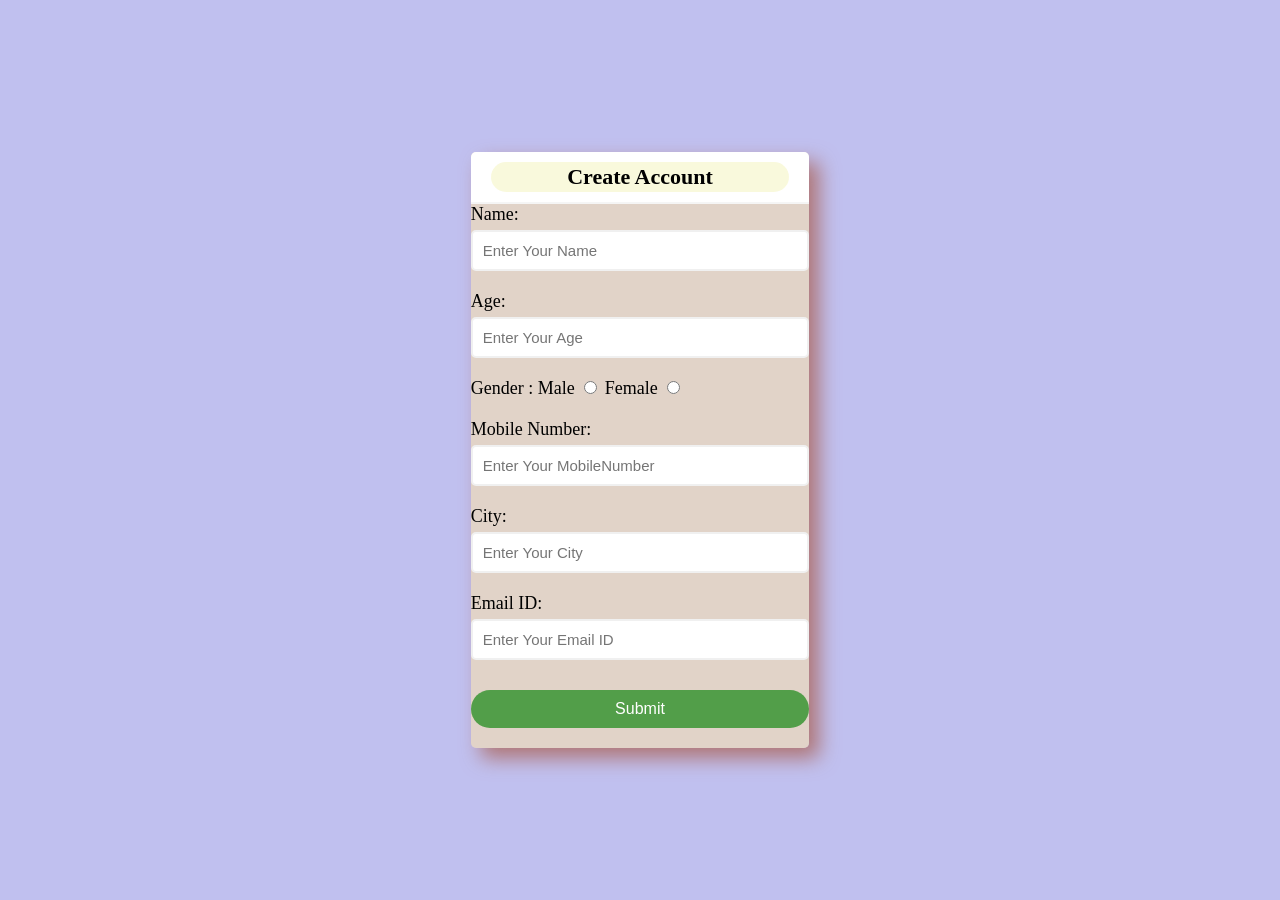
<file: Index.html>
<!DOCTYPE html>
<html lang="en">
	<head>
		<!---- <link rel="icon" type="image/x-icon" href="/images/favicon.ico"> -->
		<meta charset="UTF-8" />
		<meta http-equiv="X-UA-Compatible" content="IE=edge" />
		<meta name="viewport" content="width=device-width, initial-scale=1.0" />
		<link rel="stylesheet" href="style.css" />
		<title>Vaccination Drive</title>

		<style>
			@import url("https://fonts.googleapis.com/css2?family=Roboto+Mono&display=swap");
		</style>
	</head>

	<body>
		<div class="container">
			<div class="header">
				<h3>Create Account</h3>
			</div>
			<div id="control">
				<label for="name">Name:</label>
				<input
					type="text"
					name="Your_Name"
					id="name"
					placeholder="Enter Your Name"
					min="10"
					max="10"
					maxlength="15"
					required
				/><br />
			</div>
			<div id="control">
				<label for="age"> Age:</label>
				<input
					type="number"
					name="Your_Age"
					id="age"
					placeholder="Enter Your Age"
					required
					min="18"
					max="99"
				/><br />
			</div>
			<div id="control1">
				<label>Gender : </label>
				<label for="male">Male</label>
				<input type="radio" name="Your_Choice" id="male" />
				<label for="female">Female</label>
				<input type="radio" name="Your_Choice" id="female" />
			</div>
			<div id="control">
				<label for="phone">Mobile Number:</label>
				<input
					type="tel"
					name="Your_PhoneNumber"
					placeholder="Enter Your MobileNumber"
					id="phone"
					minlength="10"
					maxlength="13"
					required
				/><br />
			</div>
			<div id="control">
				<label for="city"> City:</label>
				<input
					type="text"
					name="Your_Age"
					id="city"
					placeholder="Enter Your City "
					required
				/><br />
			</div>
			<div id="control">
				<label for="email"> Email ID:</label>
				<input
					type="text"
					name="email"
					id="email"
					placeholder="Enter Your Email ID "
					required
				/><br />
			</div>
			<div id="control">
				<button type="submit" name="Submit" id="submit">Submit</button>
			</div>
		</div>
		<script src="script.js"></script>
	</body>
</html>
</file>
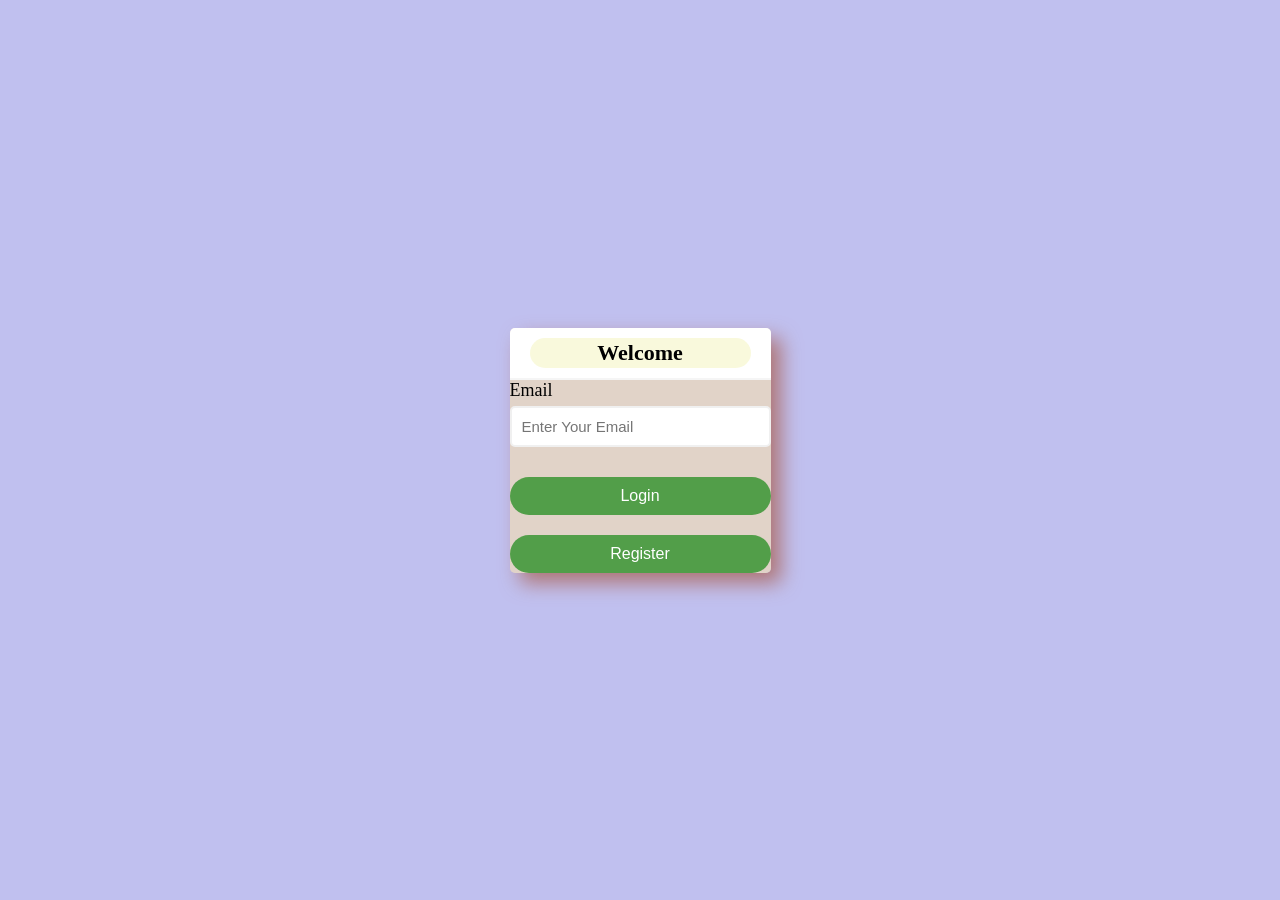
<file: index1.html>
<!DOCTYPE html>
<html>
<head>
   <title>Vaccination Drive</title>
   
   <link rel="stylesheet" href="style.css">
</head>
<body>
<div class="container">
   <div class="header">
      <h3> Welcome </h3>
   </div>

   <div id="control">
  <label for="name">Email</label>
  <input type="text" name="Your_Name" id="loginEmail" placeholder="Enter Your Email" ><br>
  
</div>
  <button type="submit" name="Submit" value="Login" class="name" id="login"  required>Login</button>
  <button type="submit" name="Submit" value="Submit" id = "register">Register</button>
</div>


</div>
<script src = "script1.js"></script>
</body>
</html>
</file>
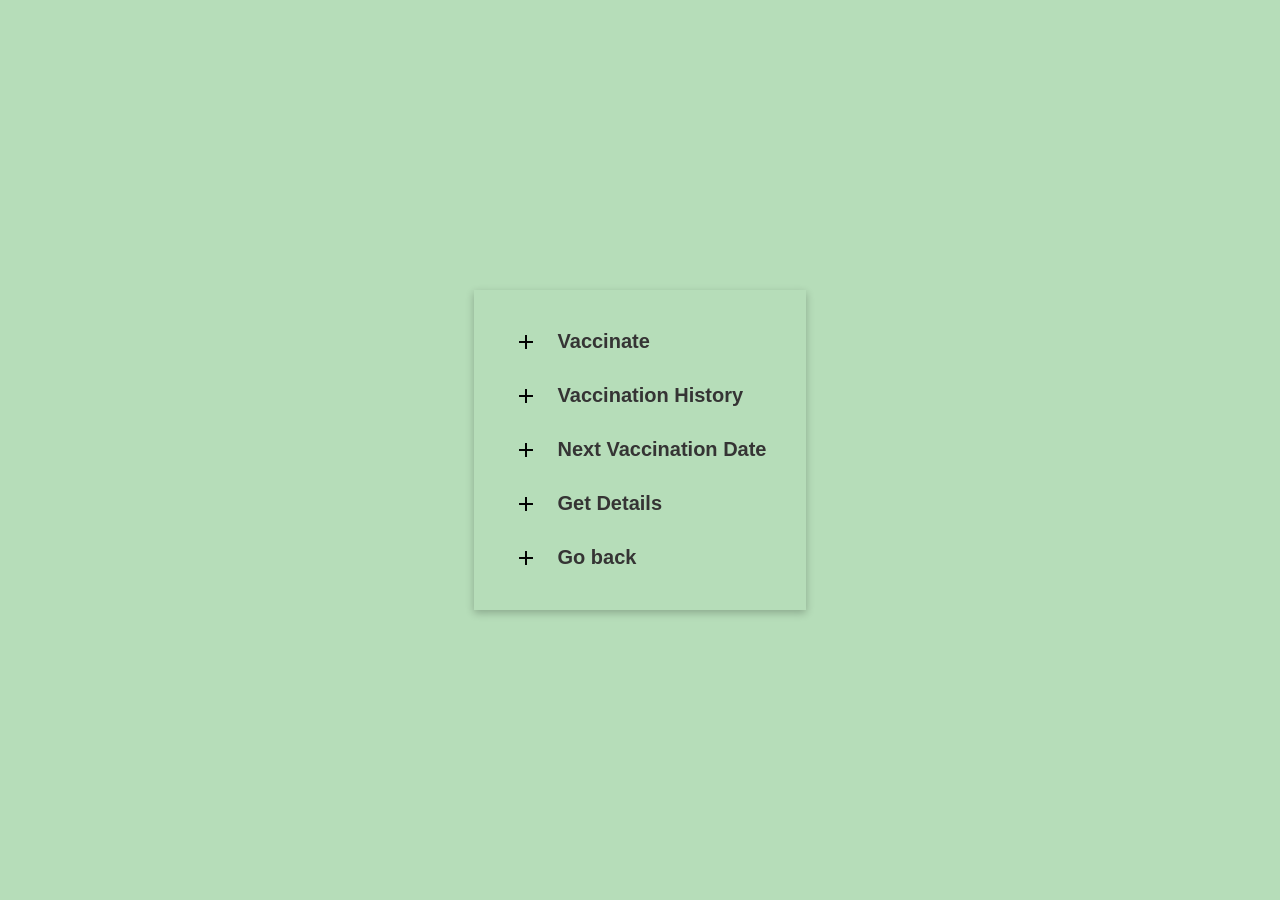
<file: index2.html>
<!DOCTYPE html>
<html lang="en">
	<head>
		<meta charset="UTF-8" />
		<meta http-equiv="X-UA-Compatible" content="IE=edge" />
		<meta name="viewport" content="width=device-width, initial-scale=1.0" />
		<link rel="stylesheet" href="style1.css" />
		<link
			href="https://fonts.googleapis.com/icon?family=Material+Icons"
			rel="stylesheet"
		/>
		<title>Document</title>
	</head>
	<body>
		<div class="container">
			<div class="mini-container">
				<!-- 1 -->
				<div class="vaccinate">
					<span class="material-icons"> add </span>

					<a href="#">
						<h4 id="vaccinateToday">Vaccinate</h4>
					</a>
				</div>
				<!-- 22 -->
				<!-- 2 -->
				<div class="vaccinate">
					<span class="material-icons"> add </span>
					<a href="#">
						<h4 id="vaccinationHistory">Vaccination History</h4>
					</a>
				</div>
				<!-- 22 -->
				<!-- 3 -->
				<div class="vaccinate">
					<span class="material-icons"> add </span>
					<a href="#">
						<h4 id="getNextVaccinationDate">
							Next Vaccination Date
						</h4>
					</a>
				</div>
				<!--33  -->
				<!-- 4  -->
				<div class="vaccinate">
					<span class="material-icons"> add </span>
					<a href="#">
						<h4 id="getDetails">Get Details</h4>
					</a>
				</div>
				<!-- 44 -->
				<!-- 5 -->
				<div class="vaccinate">
					<span class="material-icons"> add </span>
					<a href="index1.html">
						<h4>Go back</h4>
					</a>
				</div>
				<!-- 55 -->
			</div>
		</div>
		<script src="script2.js"></script>
	</body>
</html>
</file>
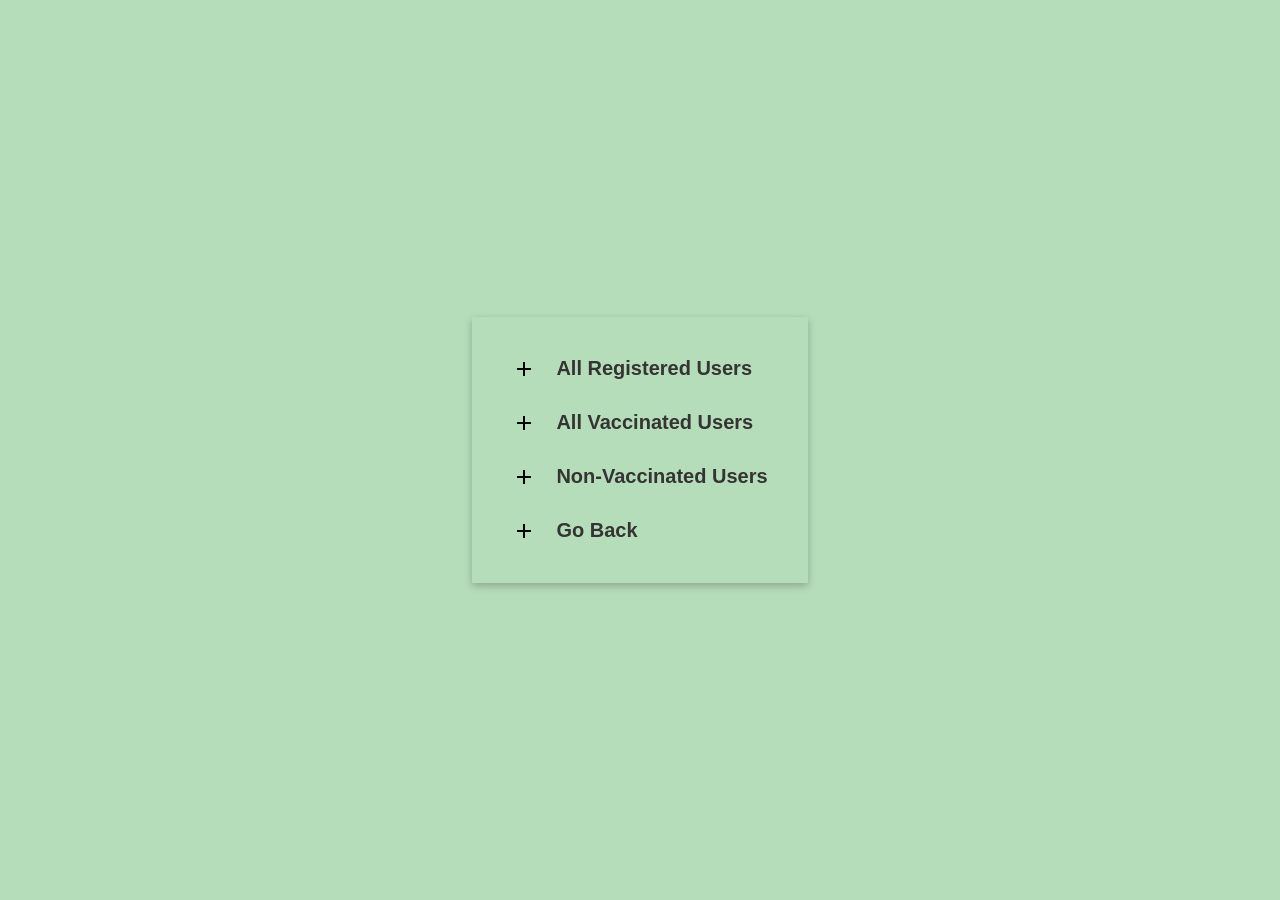
<file: index3.html>
<!DOCTYPE html>
<html lang="en">
	<head>
		<meta charset="UTF-8" />
		<meta http-equiv="X-UA-Compatible" content="IE=edge" />
		<meta name="viewport" content="width=device-width, initial-scale=1.0" />
		<link rel="stylesheet" href="style1.css" />
		<link
			href="https://fonts.googleapis.com/icon?family=Material+Icons"
			rel="stylesheet"
		/>
		<title>Document</title>
	</head>
	<body>
		<div class="container">
			<div class="mini-container">
				<!-- 1 -->
				<div class="vaccinate">
					<span class="material-icons"> add </span>

					<a href="#">
						<h4 id="allRegUsers">All Registered Users</h4>
					</a>
				</div>
				<!-- 22 -->
				<!-- 2 -->
				<div class="vaccinate">
					<span class="material-icons"> add </span>
					<a href="#">
						<h4 id="allVaccinatedUsers">All Vaccinated Users</h4>
					</a>
				</div>
				<!-- 22 -->
				<!-- 3 -->
				<div class="vaccinate">
					<span class="material-icons"> add </span>
					<a href="#">
						<h4 id="nonVaccinatedUsers">Non-Vaccinated Users</h4>
					</a>
				</div>
				<!--33  -->
				<!-- 4  -->
				<div class="vaccinate">
					<span class="material-icons"> add </span>
					<a href="#">
						<h4 id="goBack">Go Back</h4>
					</a>
				</div>
				<!-- 44 -->
			</div>
		</div>
		<script src="script3.js"></script>
	</body>
</html>
</file>
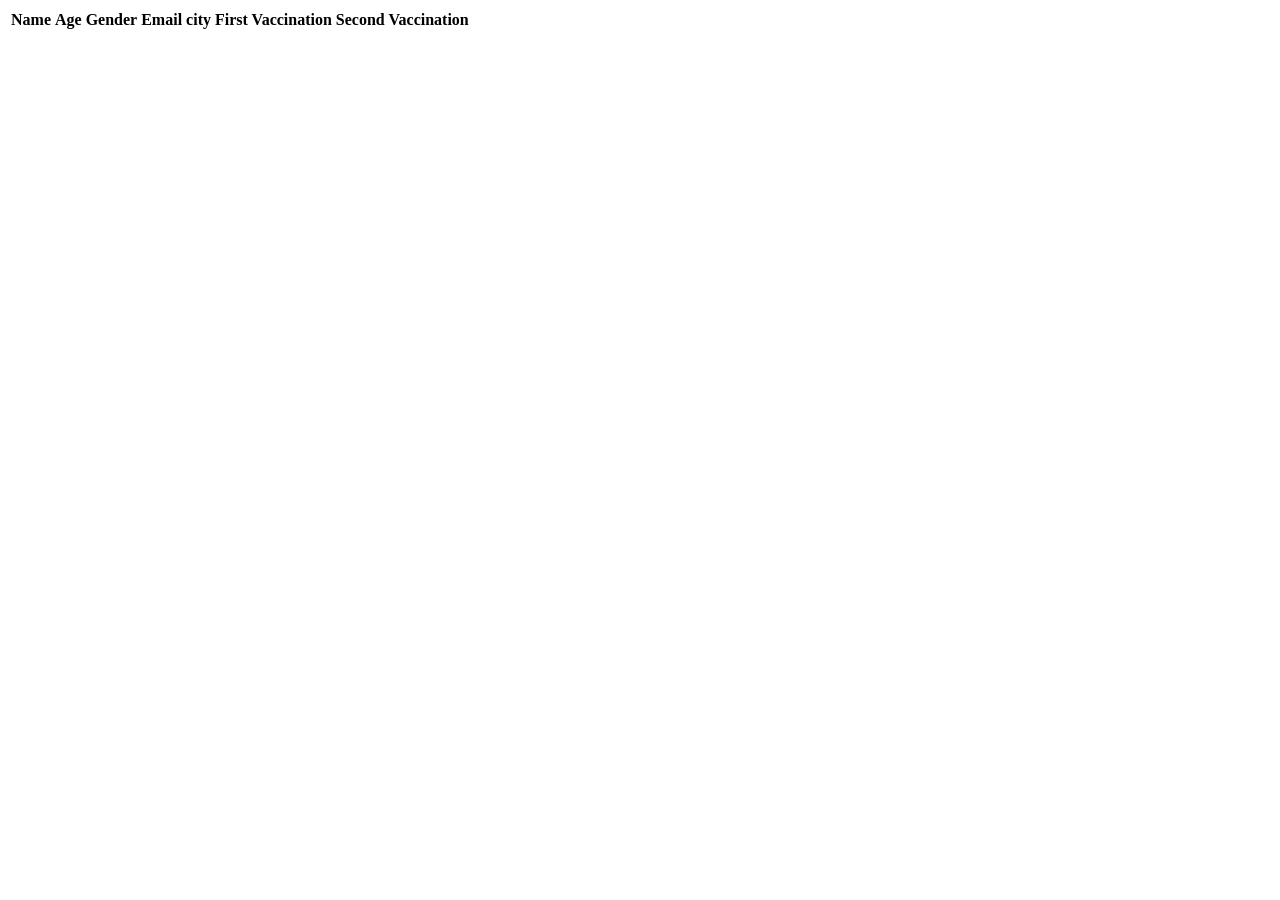
<file: index4.html>
<!DOCTYPE html>
<html lang="en">
	<head>
		<meta charset="UTF-8" />
		<meta http-equiv="X-UA-Compatible" content="IE=edge" />
		<meta name="viewport" content="width=device-width, initial-scale=1.0" />
		<!-- <link rel="stylesheet" href="style.css" /> -->
		<title>Table</title>
	</head>
	<body>
		<table>
			<thead>
				<tr>
					<th>Name</th>
					<th>Age</th>
					<th>Gender</th>
					<th>Email</th>
					<th>city</th>
					<th>First Vaccination</th>
					<th>Second Vaccination</th>
				</tr>
			</thead>
			<tbody id="table-body"></tbody>
		</table>
	</body>
	<script src="script4.js"></script>
</html>
</file>
<file: style.css>
*{
    box-sizing: border-box;
}
body{
    background-color:rgba(98, 96, 216, 0.397);
   /* font-family: sans-serif;*/
    display: flex;
    justify-content: center;
    height:100vh;
    align-items: center;
    margin: 0;
    
   
}
.container{
    background-position-x: center;
    background-color:rgba(245, 222, 179, 0.637);
    border-radius: 5px;
    box-shadow:10px 10px 20px #af7575;
    overflow: hidden;
    max-width: 100% ;  

}
.header{
    border-bottom: 2px solid whitesmoke;
    background-color:white;
    padding:10px 20px;
}
h3{
    margin:0;
    text-align: center;
    font-size: 22px;
    background-color: rgba(213, 216, 35, 0.157);
    border-radius: 20px;
    line-height: 30px;
}
#form{
    padding: 20px 30px 10px 30px;
}
#control{
    margin-bottom: 10px;
    padding-bottom: 10px;
    position: relative;
}
#control label{
    display: inline-block;
    margin-bottom:5px;
  /*font-family: 'Franklin Gothic Medium', 'Arial Narrow', Arial, sans-serif;*/
  font-size :18px;
}
#control input{
    border:2px solid #f0f0f0;
    border-radius:5px;
    font-size: 15px;
    padding: 10px;
    width: 100%;
}
#control input :focus{
    outline: none;
    border-color: #777;
}
#control1{
    padding-bottom: 15px ;
    margin-bottom: 5px;
    font-size :18px;
    
}
button{
    background-color: rgba(0, 128, 0, 0.637);
    border: none;
    border-radius: 20px;
    color: #fff;
    display: block;
    font-size: 16px;
    width:100%;
    margin-top: 20px;
    padding: 10px;
    position: relative;
    cursor: pointer;

}
button:hover{
    background-color:#30308d;
   color:white;
}
.Sing{
    text-decoration: none;
    color: #f0f0f0;
}

.popup{
    width:400px;
    background:#fff;
    border-radius :10px;
    position:absolute;
    top: 0%;
    left:50%;
    transform: translate(-50%,-50%) scale(0.1);  
    align-items: center;
    text-align: center;
    padding:30px 10px;
    color: #333;
    transition: transform 0.4s,top 0.4s;
    visibility: hidden;
    transition: transform 0.4s,top 0.4s;
   
}

.popup img{
    width: 100px;
    margin-top: -85px;
    border-radius: 50%;
    box-shadow: 0 5px 50px rgba(0, 0, 0, 0.2);

}
.popup h2{
    font-size:38px;
    font-weight: 500;
    margin: 30px 0 10px;

}
.popup button{
    width: 100%;
    margin-top:50px;
    padding:10px 0 ;
    background: #6fd649;
    color:#fff;
    border: 0;
    outline: none;
    font-size:18px;
    border-radius:10px;
    cursor:pointer;
    box-shadow: 0px 20px 20px rgba(92, 90, 104, 0.2);
}
.openPopup{
    visibility:visible;
    top:50%;
    transform: translate(-50%,-50% ) scale(1);
}
</file>
<file: style1.css>
* {
    padding: 0;
    margin: 0;
    box-sizing: border-box;
    background-color: rgb(182, 221, 185);
    font-family: Helvetica, sans-serif;
  }
  
  body {
    display: flex;
    align-items: center;
    justify-content: center;
    height: 100vh;
  }
  
  .container {
    display: flex;
    padding: 20px;
    box-shadow: rgba(0, 0, 0, 0.24) 0px 3px 8px;
  }
  .container .vaccinate {
    display: flex;
    margin: 10px;
    padding: 10px;
  }
  .container .vaccinate span {
    margin-right: 20px;
    cursor: pointer;
  }
  .container .vaccinate span:hover {
    transition: 1s ease-in-out;
    font-size: 25px;
  }
  .container .vaccinate a {
    text-decoration: none;
    font-size: 20px;
    color: rgb(53, 52, 52);
  }
  
  .container .vaccinate a:hover {
    transition: 1s ease-in-out;
    font-size: 21px;
  }
</file>
